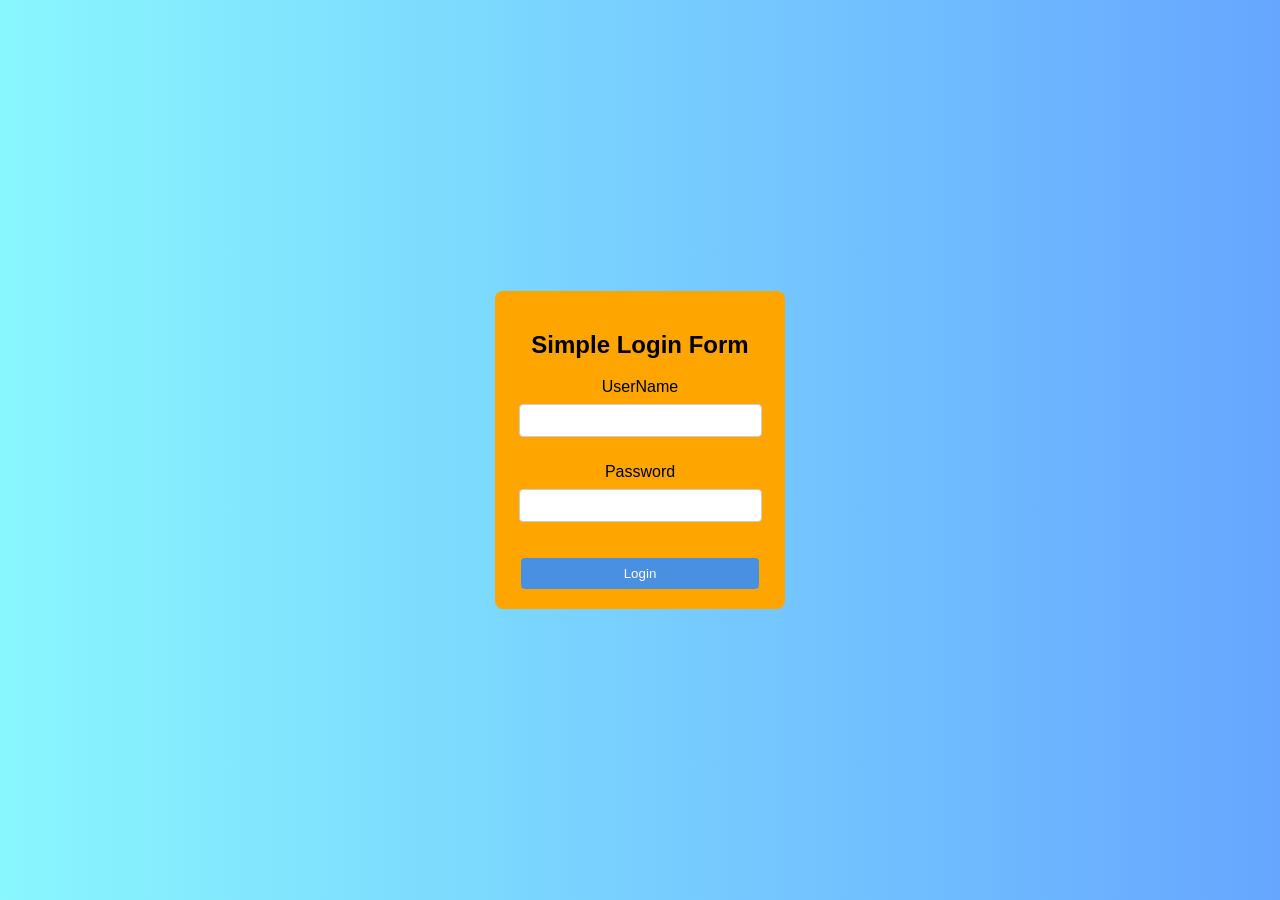
<file: docs/index.html>
<!DOCTYPE html>
<html lang="en">
<head>
    <meta charset="UTF-8">
    <title>Login page</title>
    <link rel="stylesheet" type="text/css" href="style.css">
</head>
<body>
<form id="loginForm" onsubmit="return validateLogin()">
    <h2> Simple Login Form</h2>
    <label for="username">UserName</label>
    <input type="text" id="username" name="username" required>
    <br><br>
    <label for="password">Password</label>
    <input type="text" id="password" name="password" required>
    <br><br>
    <button type="submit">Login</button>
</form>
<script src="script.js"></script>
</body>
</html>
</file>
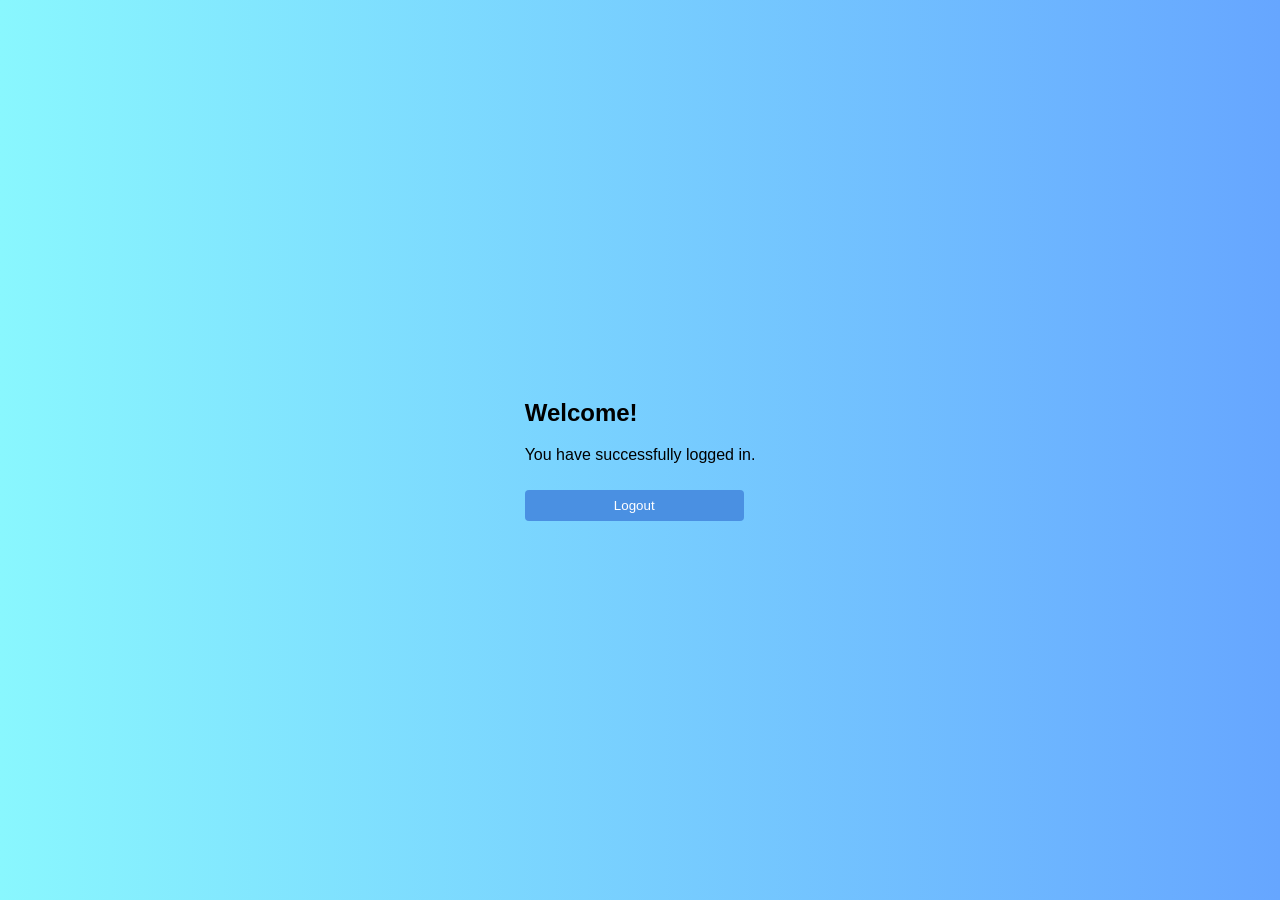
<file: docs/home.html>
<!DOCTYPE html>
<html lang="en">
<html>
<head>
    <title>Home</title>
    <link rel="stylesheet" href="style.css">
</head>
<body>

<div class="home-container">
    <h2>Welcome!</h2>
    <p>You have successfully logged in.</p>
    <!-- Logout Button -->
    <!-- Logout Button -->
    <button onclick="logout()">Logout</button>
</div>

<script>
    function logout() {
        // Redirect back to login page
        window.location.href = "index.html";
    }
</script>

</body>
</html>
</file>
<file: docs/style.css>
body{
    font-family: Arial, sans-serif;
    background: linear-gradient(to right, #89f7fe , #66a6ff);
    margin:0;
    height:100vh;
    display:flex;
    justify-content:center;
    align-items: center;
}
form
{
    background-color:orange;
    padding:20px;
    border-radius : 8px;
    width:250px;
    text-align:center;
}
h2
{
    margin-buttom:15px;
}
input
{
    width:90%;
    padding:8px;
    margin:8px 0;
    border:1px solid #ccc;
    border-radius:4px;
}
button
{
    width:95%;
    padding:8px;
    background-color: #4a90e2;
    color:white;
    border:none;
    border-radius:4px;
    margin-top:10px;
    }
</file>
